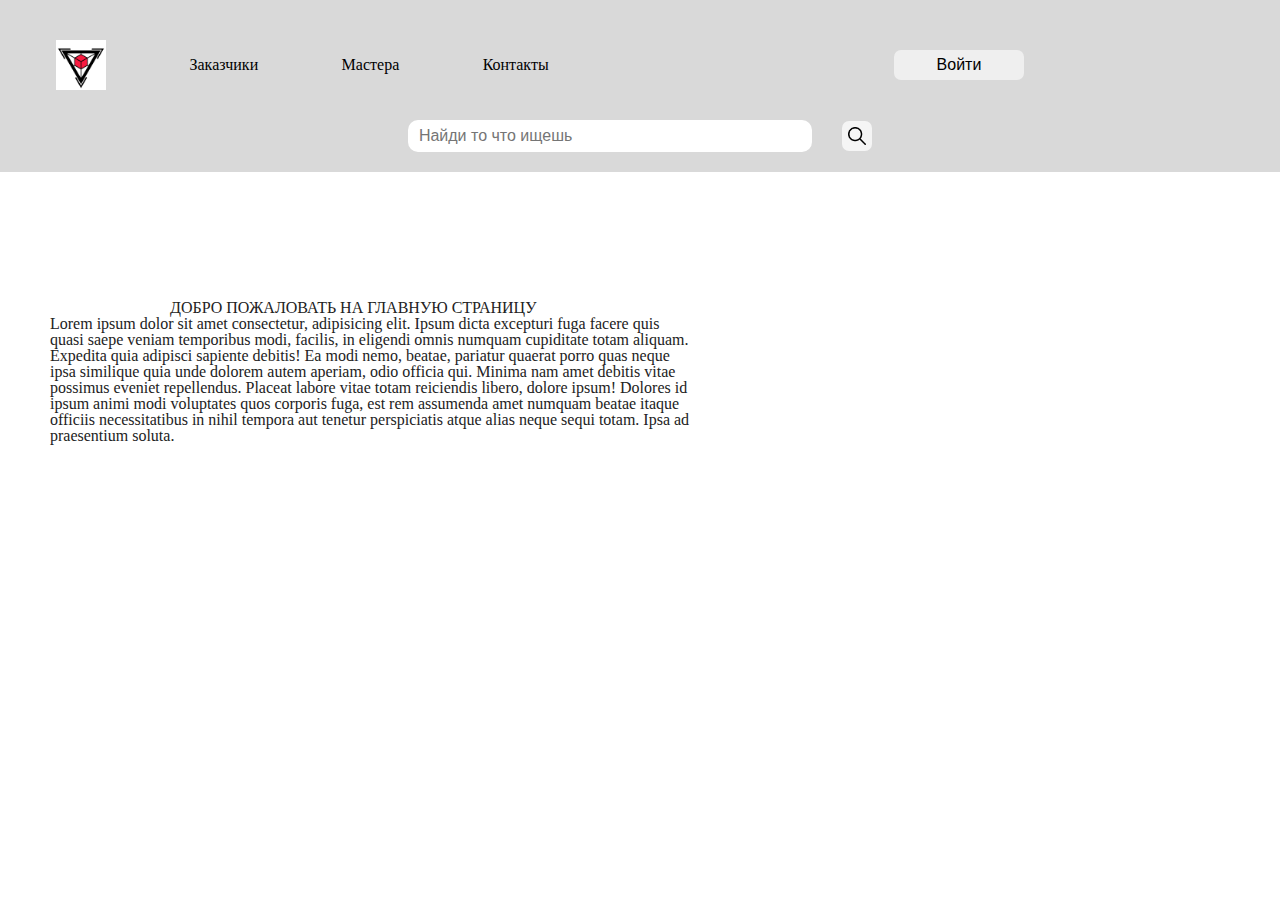
<file: src/index.html>
<!DOCTYPE html>
<html lang="en">
  <head>
    <meta charset="UTF-8" />
    <meta http-equiv="X-UA-Compatible" content="IE=edge" />
    <meta name="viewport" content="width=device-width, initial-scale=1.0" />
    <link rel="icon" href="./img/images.png" type="image/x-icon" />
    <link rel="stylesheet" href="./css/reset.css" />
    <link rel="stylesheet" href="./css/style.css" />
    <title>Заказчики</title>
  </head>

  <body class="body">
    <div class="header">
      <div class="navigation_box">
        <ul class="navigation_list">
          <li id="header_logo" class="navigation_pages">
            <a href="./index.html"
              ><img src="./img/images.png" alt="logo" class="header_logo_img"
            /></a>
          </li>
          <li class="navigation_pages">
            <a href="./index.html" class="nav_pages_link">Заказчики</a>
          </li>
          <li class="navigation_pages">
            <a href="./html/home.html" class="nav_pages_link">Мастера</a>
          </li>
          <li class="navigation_pages">
            <a href="./html/contacts.html" class="nav_pages_link">Контакты</a>
          </li>
        </ul>
        <button class="entrance_btn"><a href="./html/contacts.html" id="entrance_btn_link"> Войти</a></button>
      </div>
      <div class="search_box">
        <input
          class="header_search_bar"
          type="text"
          placeholder="  Найди то что ищешь"
        />
        <button class="search_btn"></button>
      </div>
    </div>

    <div class="mainpage_text" id="main_page_text">
      ДОБРО ПОЖАЛОВАТЬ НА ГЛАВНУЮ СТРАНИЦУ
    </div>
    <div class="home_page_text">
      Lorem ipsum dolor sit amet consectetur, adipisicing elit. Ipsum dicta
      excepturi fuga facere quis quasi saepe veniam temporibus modi, facilis, in
      eligendi omnis numquam cupiditate totam aliquam. Expedita quia adipisci
      sapiente debitis! Ea modi nemo, beatae, pariatur quaerat porro quas neque
      ipsa similique quia unde dolorem autem aperiam, odio officia qui. Minima
      nam amet debitis vitae possimus eveniet repellendus. Placeat labore vitae
      totam reiciendis libero, dolore ipsum! Dolores id ipsum animi modi
      voluptates quos corporis fuga, est rem assumenda amet numquam beatae
      itaque officiis necessitatibus in nihil tempora aut tenetur perspiciatis
      atque alias neque sequi totam. Ipsa ad praesentium soluta.
    </div>
    <!--<input
      type="text"
      value="This is some text"
      id="text"
      style="width: 150px"
    />
    <br />
    <input type="button" value="Click Me" id="button" />
    -->
    <script src="./index.jsx"></script>
  </body>
</html>
</file>
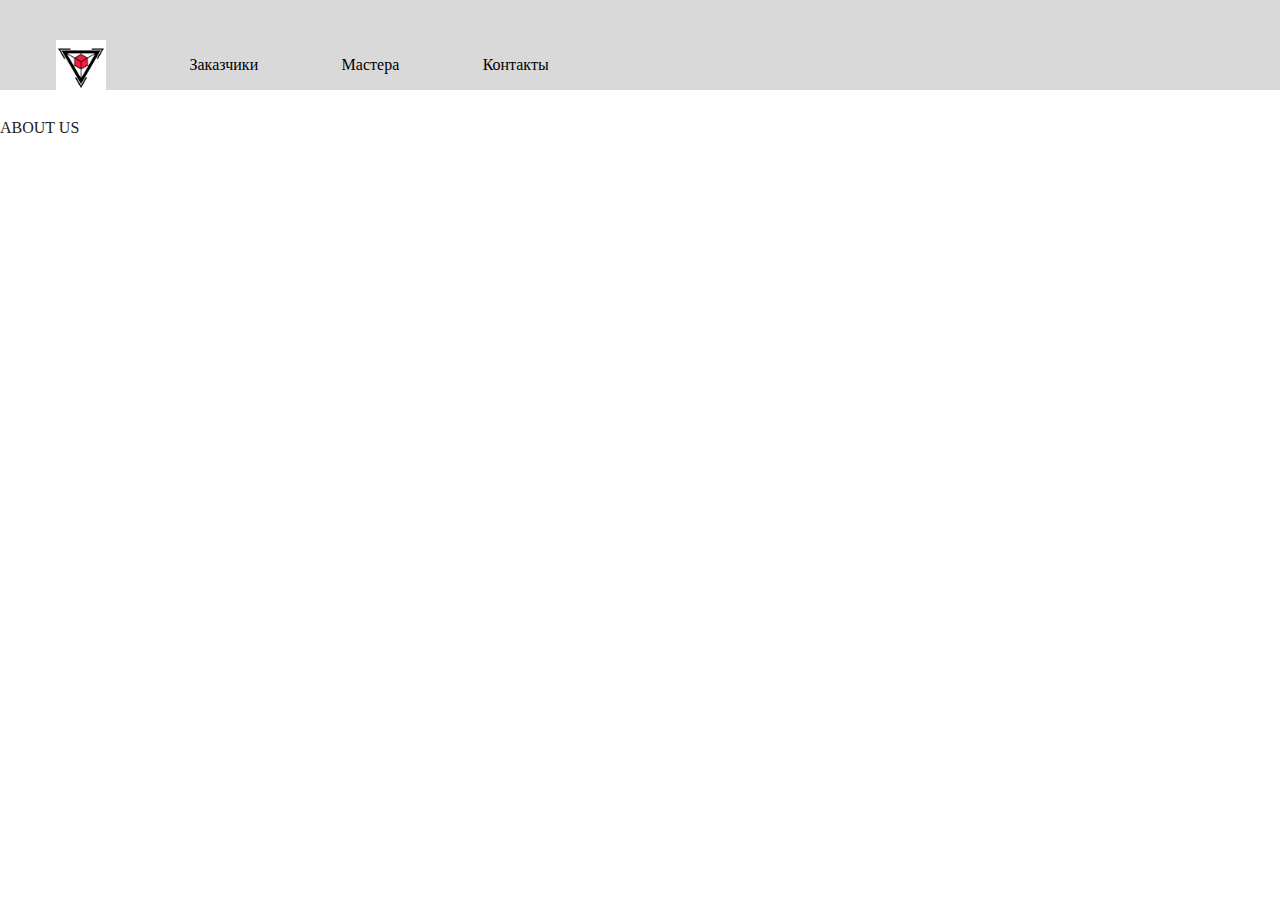
<file: src/html/aboutus.html>
<!DOCTYPE html>
<html lang="en">
  <head>
    <meta charset="UTF-8" />
    <meta http-equiv="X-UA-Compatible" content="IE=edge" />
    <meta name="viewport" content="width=device-width, initial-scale=1.0" />
    <link rel="icon" href="../img/images.png" type="image/x-icon" />
    <link rel="stylesheet" href="../css/reset.css" type="text/css" />
    <link rel="stylesheet" href="../css/style.css" type="text/css" />
    <title>About us</title>
  </head>
  <body class="body">
    <div class="header">
      <ul class="navigation_list">
        <li id="header_logo" class="navigation_pages">
          <a href="../index.html"
            ><img src="../img/images.png" alt="" class="header_logo_img"
          /></a>
        </li>
        <li class="navigation_pages">
          <a href="../index.html" class="nav_pages_link">Заказчики</a>
        </li>
        <li class="navigation_pages">
          <a href="./home.html" class="nav_pages_link">Мастера</a>
        </li>
        <li class="navigation_pages">
          <a href="./something.html" class="nav_pages_link">Контакты</a>
        </li>
        <!-- <li class="navigation_pages">
          <a href="./aboutus.html" class="nav_pages_link">About us</a>
        </li>
        <li class="navigation_pages">
          <a href="./cabinet.html" class="nav_pages_link">Cabinet</a>
        </li> -->
      </ul>
    </div>
    <div class="abtus_text">ABOUT US</div>
    <script src="../index.jsx"></script>
  </body>
</html>
</file>
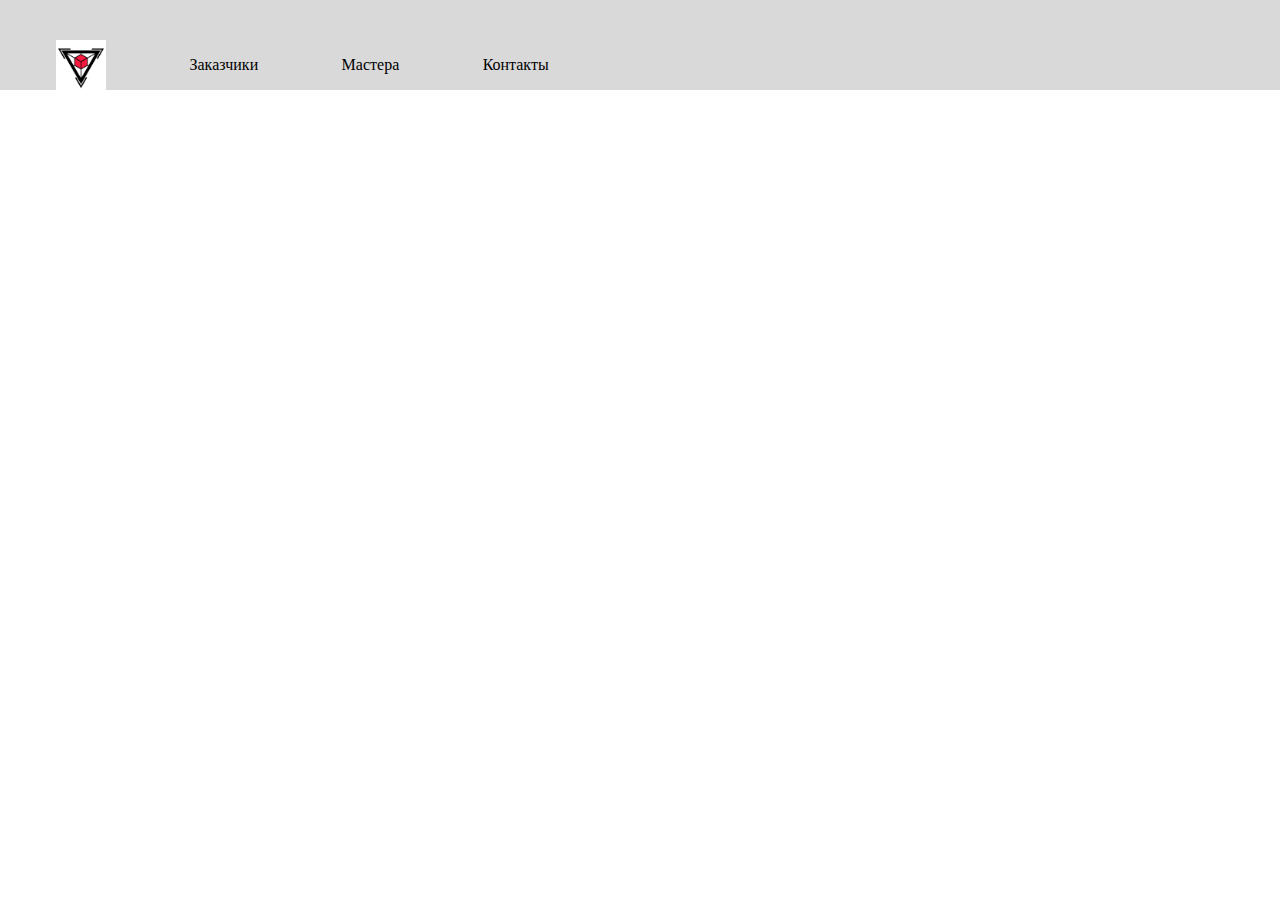
<file: src/html/cabinet.html>
<!DOCTYPE html>
<html lang="en">
  <head>
    <meta charset="UTF-8" />
    <meta http-equiv="X-UA-Compatible" content="IE=edge" />
    <meta name="viewport" content="width=device-width, initial-scale=1.0" />
    <link rel="icon" href="../img/images.png" type="image/x-icon" />
    <link rel="stylesheet" href="../css/reset.css" type="text/css" />
    <link rel="stylesheet" href="../css/style.css" type="text/css" />
    <title>Cabinet</title>
  </head>
  <body class="body">
    <div class="header">
      <ul class="navigation_list">
        <li id="header_logo" class="navigation_pages">
          <a href="../index.html"
            ><img src="../img/images.png" alt="" class="header_logo_img"
          /></a>
        </li>
        <li class="navigation_pages">
          <a href="../index.html" class="nav_pages_link">Заказчики</a>
        </li>
        <li class="navigation_pages">
          <a href="./home.html" class="nav_pages_link">Мастера</a>
        </li>
        <li class="navigation_pages">
          <a href="./something.html" class="nav_pages_link">Контакты</a>
        </li>
        <!-- <li class="navigation_pages">
          <a href="./aboutus.html" class="nav_pages_link">About us</a>
        </li>
        <li class="navigation_pages">
          <a href="./cabinet.html" class="nav_pages_link">Cabinet</a>
        </li> -->
      </ul>
    </div>
    <script src="../index.jsx"></script>
  </body>
</html>
</file>
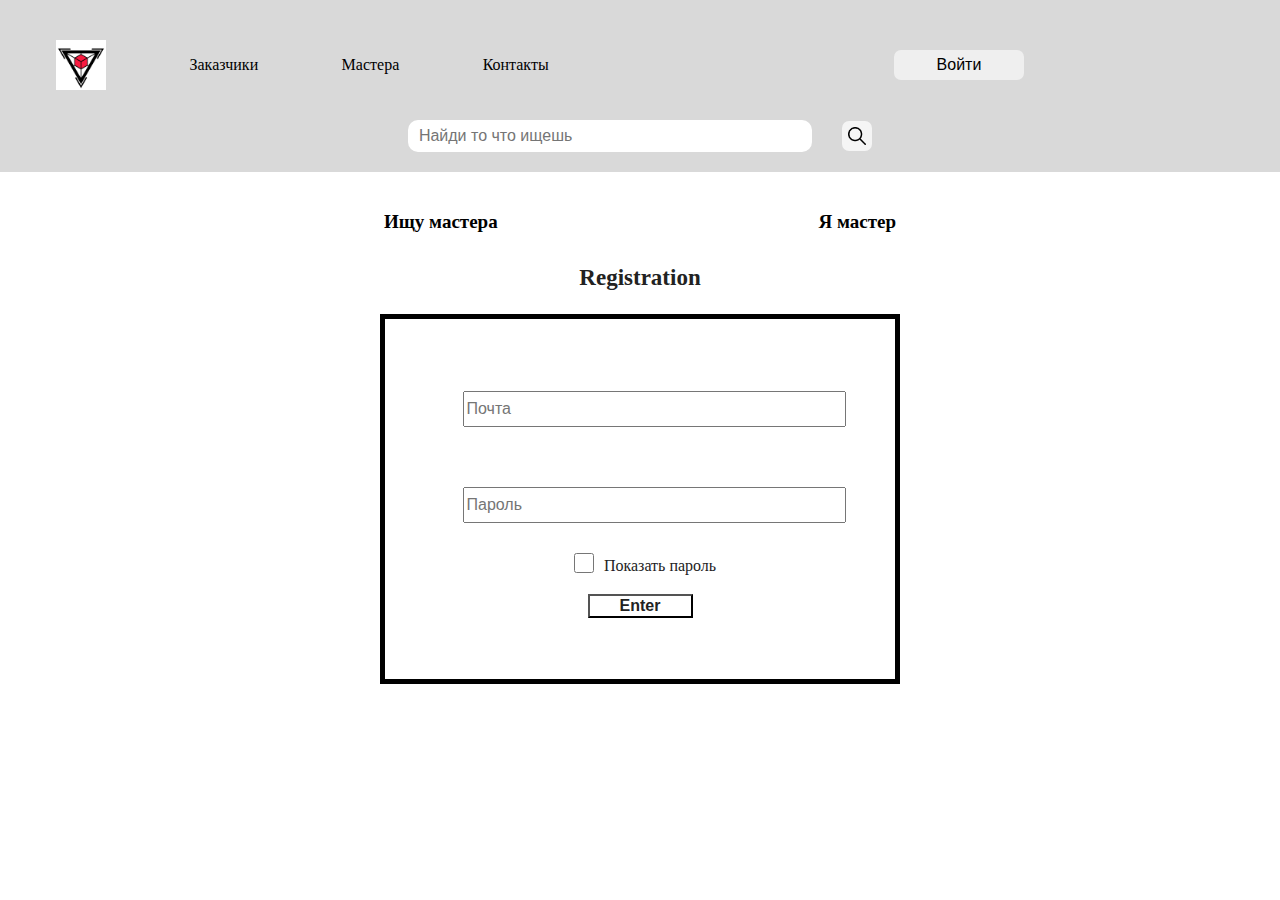
<file: src/html/contacts.html>
<!DOCTYPE html>
<html lang="en">
  <head>
    <meta charset="UTF-8" />
    <meta http-equiv="X-UA-Compatible" content="IE=edge" />
    <meta name="viewport" content="width=device-width, initial-scale=1.0" />
    <link rel="icon" href="../img/images.png" type="image/x-icon" />
    <link rel="stylesheet" href="../css/reset.css" type="text/css" />
    <link rel="stylesheet" href="../css/style.css" type="text/css" />
    <title>Контакты</title>
  </head>
  <body class="body">
    <div class="header">
      <div class="navigation_box">
        <ul class="navigation_list">
          <li id="header_logo" class="navigation_pages">
            <a href="../index.html"
              ><img src="../img/images.png" alt="Logo" class="header_logo_img"
            /></a>
          </li>
          <li class="navigation_pages">
            <a href="../index.html" class="nav_pages_link">Заказчики</a>
          </li>
          <li class="navigation_pages">
            <a href="./home.html" class="nav_pages_link">Мастера</a>
          </li>
          <li class="navigation_pages">
            <a href="./contacts.html" class="nav_pages_link">Контакты</a>
          </li>
        </ul>
        <button class="entrance_btn">
          <a href="./contacts.html" id="entrance_btn_link"> Войти</a>
        </button>
      </div>
      <div class="search_box">
        <input
          class="header_search_bar"
          type="text"
          placeholder="  Найди то что ищешь"
        />
        <button class="search_btn"></button>
      </div>
    </div>
    <div id="main_box">
      <ul class="registration_type_list">
        <li class="registration_type_item">
          <a href="" class="registration_type_item_link"> Ищу мастера</a>
        </li>
        <li class="registration_type_item">
          <a href="" class="registration_type_item_link"> Я мастер</a>
        </li>
      </ul>
      <div id="registration_title" class="text">Registration</div>
      <div id="registration_box">
        <form id="form_box" action="/tutorial/action.html">
          <input
            class="regisrtation_form"
            id="regisrtation_form_email"
            type="text"
            name="firstname"
            placeholder="Почта"
          />
          <input
            class="regisrtation_form"
            id="regisrtation_form_password"
            type="text"
            name="lastname"
            placeholder="Пароль"
          />
        </form>
        <div id="showPass_box">
          <input type="checkbox" id="showPass_box_checkbox" /> <div id="showPass_box_text">Показать пароль</div> 
        </div>
        <button id="submit_bttn">Enter</button>
      </div>
    </div>

    

    <script src="../index.jsx"></script>
  </body>
</html>
</file>
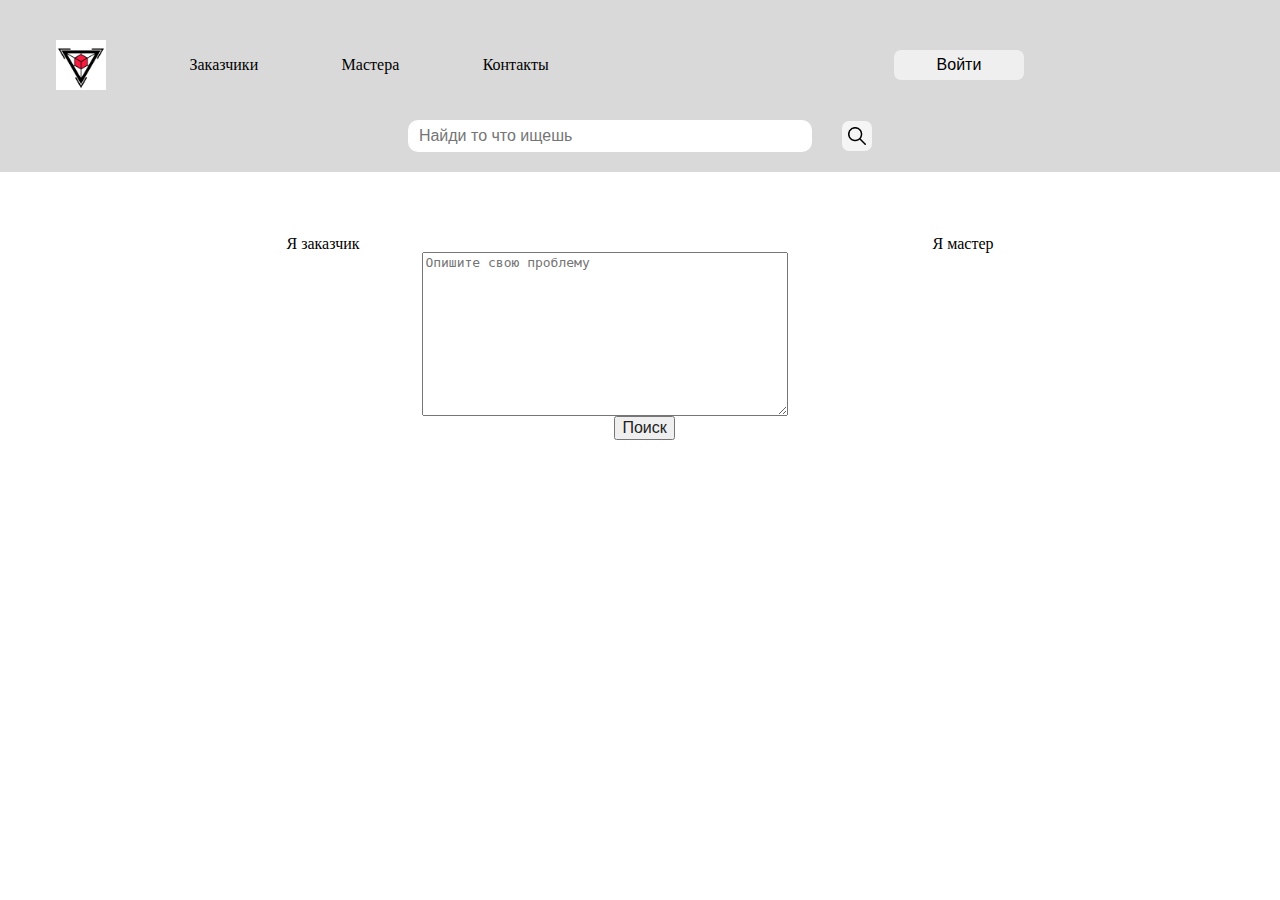
<file: src/html/home.html>
<!DOCTYPE html>
<html lang="en">
  <head>
    <meta charset="UTF-8" />
    <meta http-equiv="X-UA-Compatible" content="IE=edge" />
    <meta name="viewport" content="width=device-width, initial-scale=1.0" />
    <link rel="icon" href="../img/images.png" type="image/x-icon" />
    <link rel="stylesheet" href="../css/reset.css" type="text/css" />
    <link rel="stylesheet" href="../css/style.css" type="text/css" />
    <title>Мастера</title>
  </head>
  <body class="body" id="home_body">
    <div class="header">
      <div class="navigation_box">
        <ul class="navigation_list">
          <li id="header_logo" class="navigation_pages">
            <a href="../index.html"
              ><img src="../img/images.png" alt="" class="header_logo_img"
            /></a>
          </li>
          <li class="navigation_pages">
            <a href="../index.html" class="nav_pages_link">Заказчики</a>
          </li>
          <li class="navigation_pages">
            <a href="./home.html" class="nav_pages_link">Мастера</a>
          </li>
          <li class="navigation_pages">
            <a href="./contacts.html" class="nav_pages_link">Контакты</a>
          </li>
        </ul>
        <button class="entrance_btn"><a href="./contacts.html" id="entrance_btn_link"> Войти</a></button>
      </div>
      <div class="search_box">
        <input
          class="header_search_bar"
          type="text"
          placeholder="  Найди то что ищешь"
        />
        <button class="search_btn"></button>
      </div>
    </div>
    <div class="home_page">
      <ul class="userType_list">
        <li class="home_user_item">
          <a href="" class="home_wichuser_link"> Я заказчик</a>
        </li>
        <li class="home_user_item">
          <a href="" class="home_wichuser_link">Я мастер </a>
        </li>
      </ul>
      <textarea
        name="hp_textarea"
        id="home_text_area"
        cols="10"
        rows="10"
        placeholder="Опишите свою проблему"
      ></textarea>
      <button class="home_submit_btn">Поиск</button>
    </div>
    <script src="../index.jsx"></script>
  </body>
</html>
</file>
<file: src/css/style.css>
@import url(./header.css);
@import url(./homepage.css);
@import url(./contacts.css);
</file>
